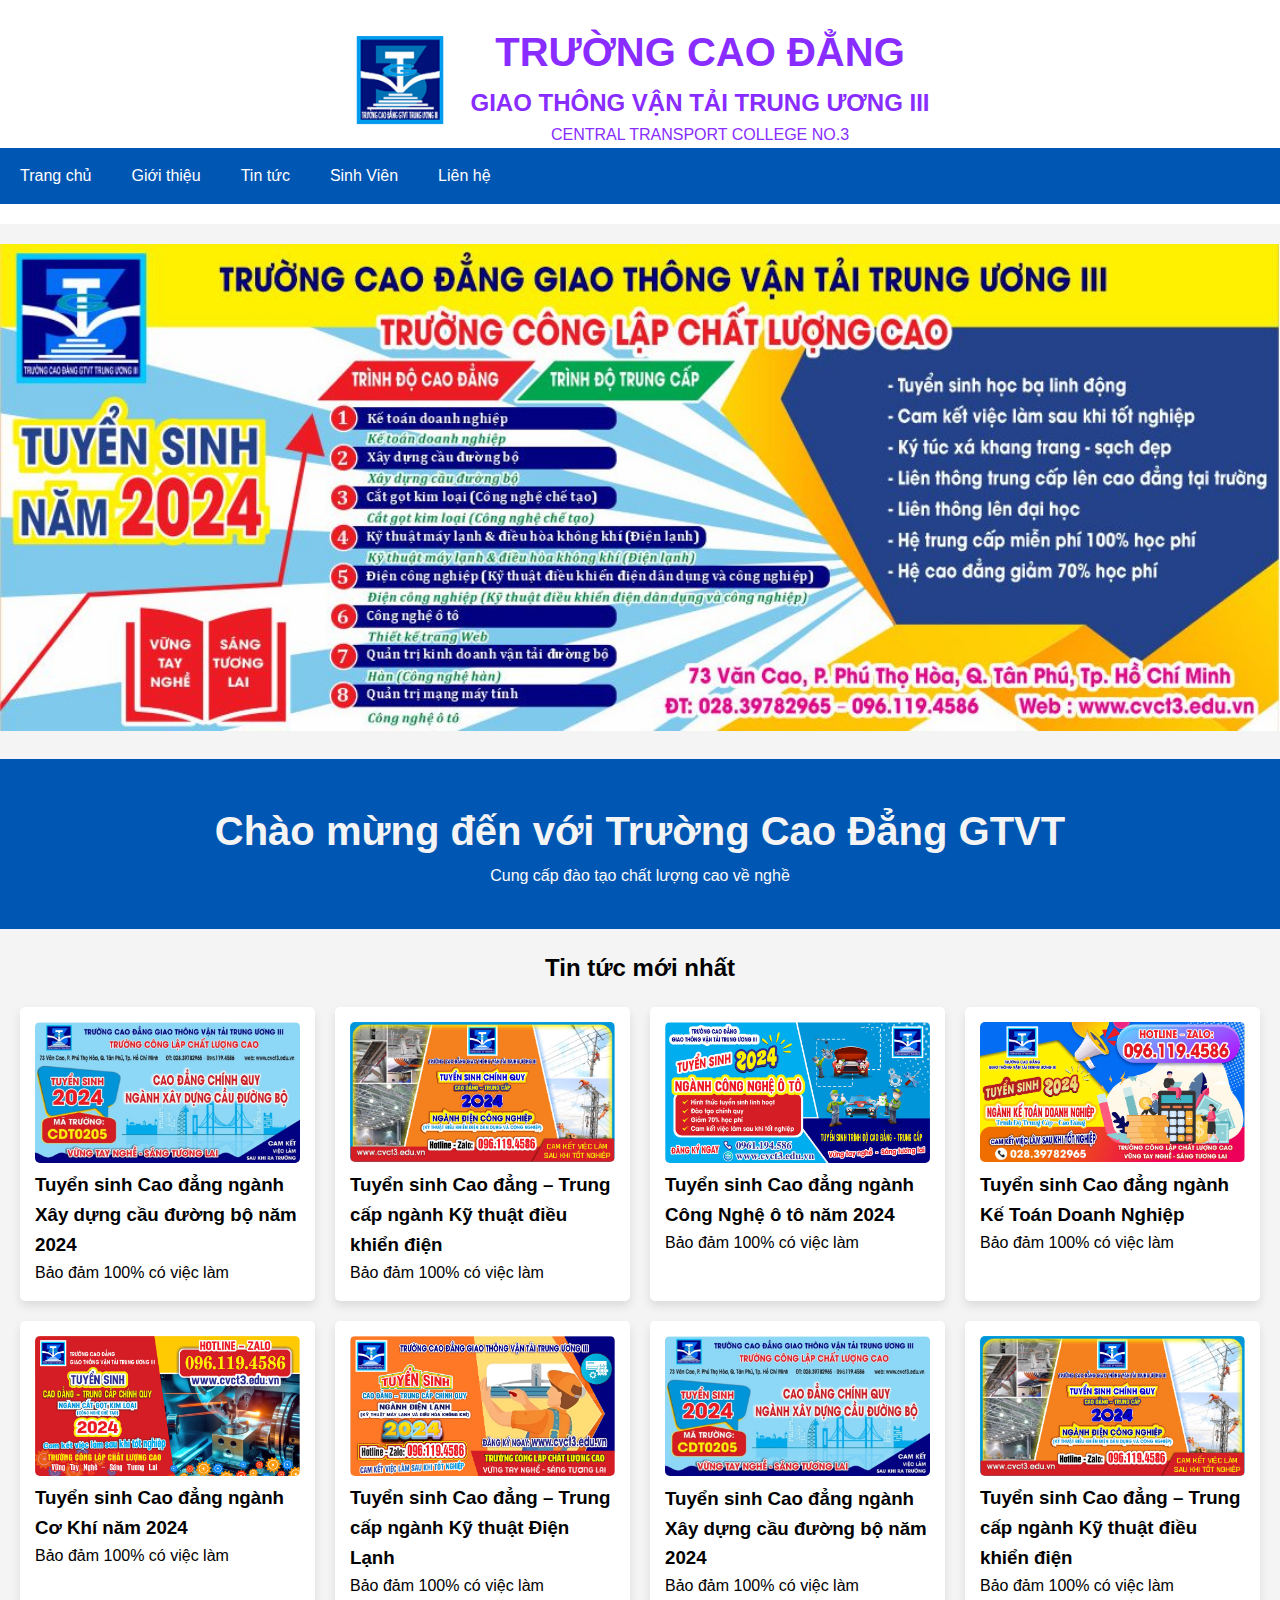
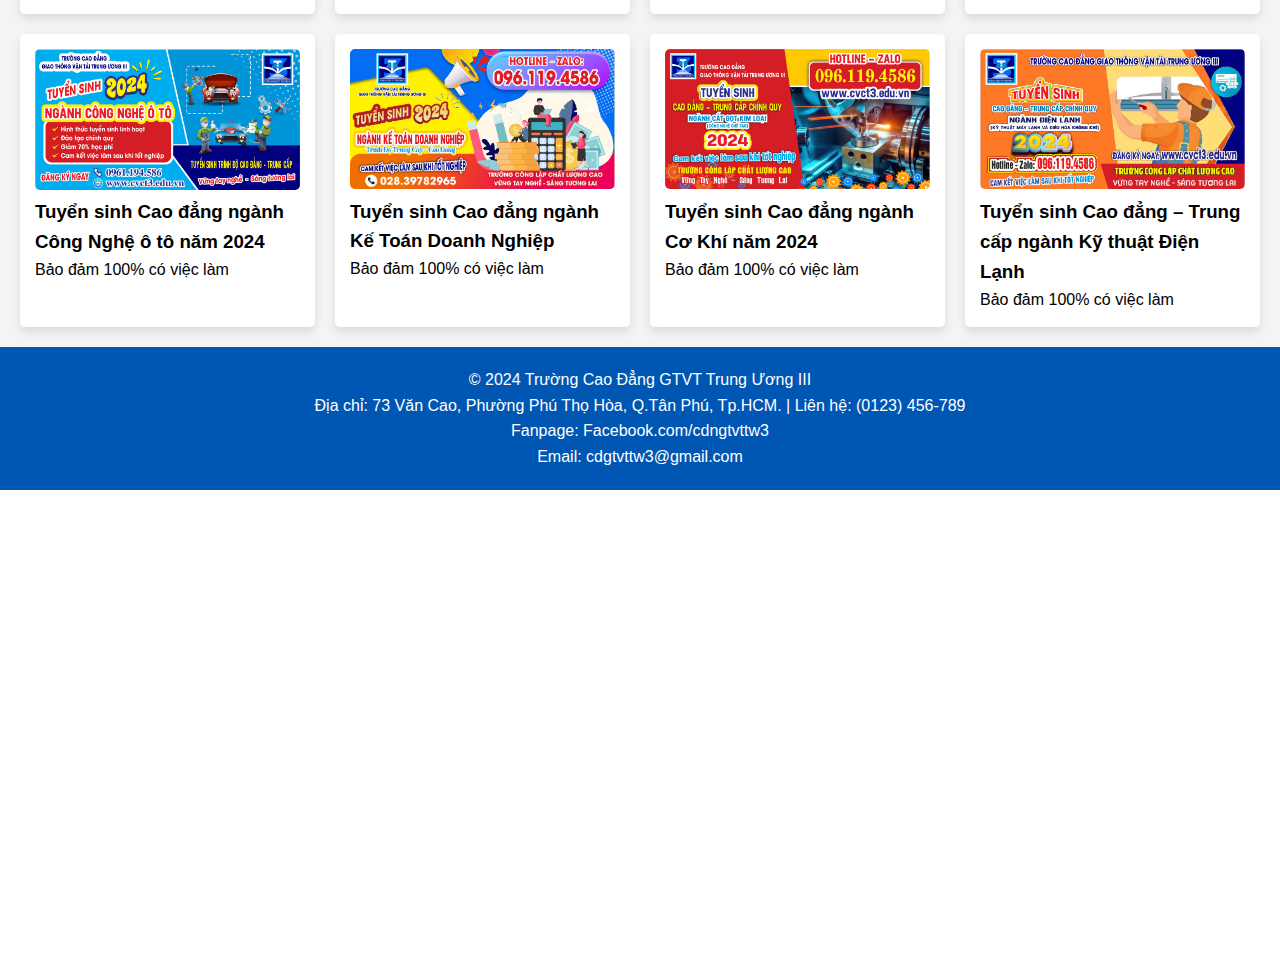
<file: index.html>
<!DOCTYPE html>
<html lang="vi">

<head>
    <meta charset="UTF-8">
    <meta name="viewport" content="width=device-width, initial-scale=1.0">
    <title>Trường Cao Đẳng GTVT</title>
    <link rel="stylesheet" href="ASM.css">
</head>

<body>
    <header>
        <div class="header-container">
            <div class="logo">
                <img src="logo-cvct3.png" alt="Trường Cao Đẳng Giao Thông Vận Tải Trung Ương III">
            </div>
            <div class="header-text">
                <h1>TRƯỜNG CAO ĐẲNG</h1>
                <h2>GIAO THÔNG VẬN TẢI TRUNG ƯƠNG III</h2>
                <p>CENTRAL TRANSPORT COLLEGE NO.3</p>
            </div>
        </div>

        <nav>
            <ul>
                <li><a href="ASM.html">Trang chủ</a></li>
                <li class="dropdown">
                    <a href="#" class="dropbtn">Giới thiệu</a>
                    <div class="dropdown-content">
                        <a href="gioithieu.html">Tổng quan</a>
                        <a href="organization.html">Hệ thống Tổ chức</a>
                        <a href="goals.html">Mục tiêu và Nhiệm vụ</a>
                        <a href="mission.html">Sứ mệnh và Tầm nhìn</a>
                        <a href="logo.html">Logo nhận diện</a>
                        <a href="video.html">Video giới thiệu</a>
                        <a href="contact.html">Liên hệ</a>
                    </div>
                </li>
                <li class="dropdown">
                    <a href="#" class="dropbtn">Tin tức</a>
                    <div class="dropdown-content">
                        <a href="thongtin.html">Tin nội bộ</a>
                        <a href="events.html">Sự kiện</a>
                        <a href="announcements.html">Thông báo</a>
                    </div>
                </li>
                <li class="dropdown">
                    <a href="#" class="dropbtn"> Sinh Viên </a>
                    <div class="dropdown-content">
                        <a href="tuyensinh.html"> Thông tin tuyển sinh 2025 </a>
                        <a href="vocational.html"> Chương trình học </a>
                        <a href="link_programs.html"> Cao đẳng </a>
                        <a href="link_programs.html"> Cao đẳng nghề </a>
                        <a href="link_programs.html"> Trung cấp </a>
                    </div>
                </li>
                <li class="dropdown">
                    <a href="#" class="dropbtn">Liên hệ</a>
                    <div class="dropdown-content">
                        <a href="lienhe.html">Thông tin liên hệ</a>
                        <a href="request.html">Gửi yêu cầu</a>
                    </div>
                </li>
            </ul>
        </nav>
    </header>

    <main>
        <!-- Banner Section -->
        <section class="slider">
            <div class="slides">
                <div class="slide">
                    <label for="slide1"></label>
                    <img src="banner-TS-CD-TC-1260.480-1129x430.jpg" alt="Banner 1">
                </div>
                <div class="slide">
                    <label for="slide2"></label>
                    <img src="Ky-hop-hop-tac-DH-GTVT-3-1180x449.jpg" alt="Banner 2">
                </div>
                <div class="slide">
                    <label for="slide3"></label>
                    <img src="Banner-xettuyen-online-2023-1180x449.jpg" alt="Banner 3">
                </div>
            </div>
        </section>

        <section class="hero">
            <h1>Chào mừng đến với Trường Cao Đẳng GTVT</h1>
            <p>Cung cấp đào tạo chất lượng cao về nghề</p>
        </section>

        <section class="news">
            <h2>Tin tức mới nhất</h2>
            <div class="news-grid">
                <article>
                    <img src="3.-banner-nganh-xay-dung-1635.866.jpg" alt="Tin tức 1">
                    <h3>Tuyển sinh Cao đẳng ngành Xây dựng cầu đường bộ năm 2024</h3>
                    <p>Bảo đảm 100% có việc làm</p>
                </article>
                <article>
                    <img src="8.-banner-dien-cong-nghiep.jpg" alt="Tin tức 2">
                    <h3>Tuyển sinh Cao đẳng – Trung cấp ngành Kỹ thuật điều khiển điện</h3>
                    <p>Bảo đảm 100% có việc làm</p>
                </article>
                <article>
                    <img src="4.-banner-cong-nghe-o-to-1635.866.jpg" alt="Tin tức 3">
                    <h3>Tuyển sinh Cao đẳng ngành Công Nghệ ô tô năm 2024</h3>
                    <p>Bảo đảm 100% có việc làm</p>
                </article>
                <article>
                    <img src="5.-banner-ke-toan-doanh-nghiep-1635.866.jpg" alt="Tin tức 4">
                    <h3>Tuyển sinh Cao đẳng ngành Kế Toán Doanh Nghiệp</h3>
                    <p>Bảo đảm 100% có việc làm</p>
                </article>
                <article>
                    <img src="6.-Banner-cat-got-kim-loai.jpg" alt="Tin tức 5">
                    <h3>Tuyển sinh Cao đẳng ngành Cơ Khí năm 2024</h3>
                    <p>Bảo đảm 100% có việc làm</p>
                </article>
                <article>
                    <img src="7.-banner-dien-lanh.jpg" alt="Tin tức 6">
                    <h3>Tuyển sinh Cao đẳng – Trung cấp ngành Kỹ thuật Điện Lạnh</h3>
                    <p>Bảo đảm 100% có việc làm</p>
                </article>
                <article>
                    <img src="3.-banner-nganh-xay-dung-1635.866.jpg" alt="Tin tức 1">
                    <h3>Tuyển sinh Cao đẳng ngành Xây dựng cầu đường bộ năm 2024</h3>
                    <p>Bảo đảm 100% có việc làm</p>
                </article>
                <article>
                    <img src="8.-banner-dien-cong-nghiep.jpg" alt="Tin tức 2">
                    <h3>Tuyển sinh Cao đẳng – Trung cấp ngành Kỹ thuật điều khiển điện</h3>
                    <p>Bảo đảm 100% có việc làm</p>
                </article>
                <article>
                    <img src="4.-banner-cong-nghe-o-to-1635.866.jpg" alt="Tin tức 3">
                    <h3>Tuyển sinh Cao đẳng ngành Công Nghệ ô tô năm 2024</h3>
                    <p>Bảo đảm 100% có việc làm</p>
                </article>
                <article>
                    <img src="5.-banner-ke-toan-doanh-nghiep-1635.866.jpg" alt="Tin tức 4">
                    <h3>Tuyển sinh Cao đẳng ngành Kế Toán Doanh Nghiệp</h3>
                    <p>Bảo đảm 100% có việc làm</p>
                </article>
                <article>
                    <img src="6.-Banner-cat-got-kim-loai.jpg" alt="Tin tức 5">
                    <h3>Tuyển sinh Cao đẳng ngành Cơ Khí năm 2024</h3>
                    <p>Bảo đảm 100% có việc làm</p>
                </article>
                <article>
                    <img src="7.-banner-dien-lanh.jpg" alt="Tin tức 6">
                    <h3>Tuyển sinh Cao đẳng – Trung cấp ngành Kỹ thuật Điện Lạnh</h3>
                    <p>Bảo đảm 100% có việc làm</p>
                </article>
            </div>
        </section>
    </main>

    <footer>
        <div class="container">
            <p>&copy; 2024 Trường Cao Đẳng GTVT Trung Ương III</p>
            <p>Địa chỉ: 73 Văn Cao, Phường Phú Thọ Hòa, Q.Tân Phú, Tp.HCM. | Liên hệ: (0123) 456-789</p>
            <p>Fanpage: <a href="https://facebook.com/cdngtvttw3" target="_blank">Facebook.com/cdngtvttw3</a></p>
            <p>Email: <a href="mailto:cdgtvttw3@gmail.com">cdgtvttw3@gmail.com</a></p>
        </div>
    </footer>
    <!-- LOCATION -->
    <div class="location">
        <div class="location__map">
            <iframe
                src="https://www.google.com/maps/embed?pb=!1m18!1m12!1m3!1d3919.320808818874!2d106.61919807583837!3d10.786722859002078!2m3!1f0!2f0!3f0!3m2!1i1024!2i768!4f13.1!3m3!1m2!1s0x31752c045ff743d7%3A0xc991964d1a406ca5!2zVHLGsOG7nW5nIENhbyDEkeG6s25nIEdUVlQgVHJ1bmcgxrDGoW5nIElJSQ!5e0!3m2!1svi!2s!4v1727321353229!5m2!1svi!2s"
                width="600" height="450" style="border:0;" allowfullscreen="" loading="lazy"
                referrerpolicy="no-referrer-when-downgrade"></iframe>
        </div>
    </div>
</body>

</html>
</file>
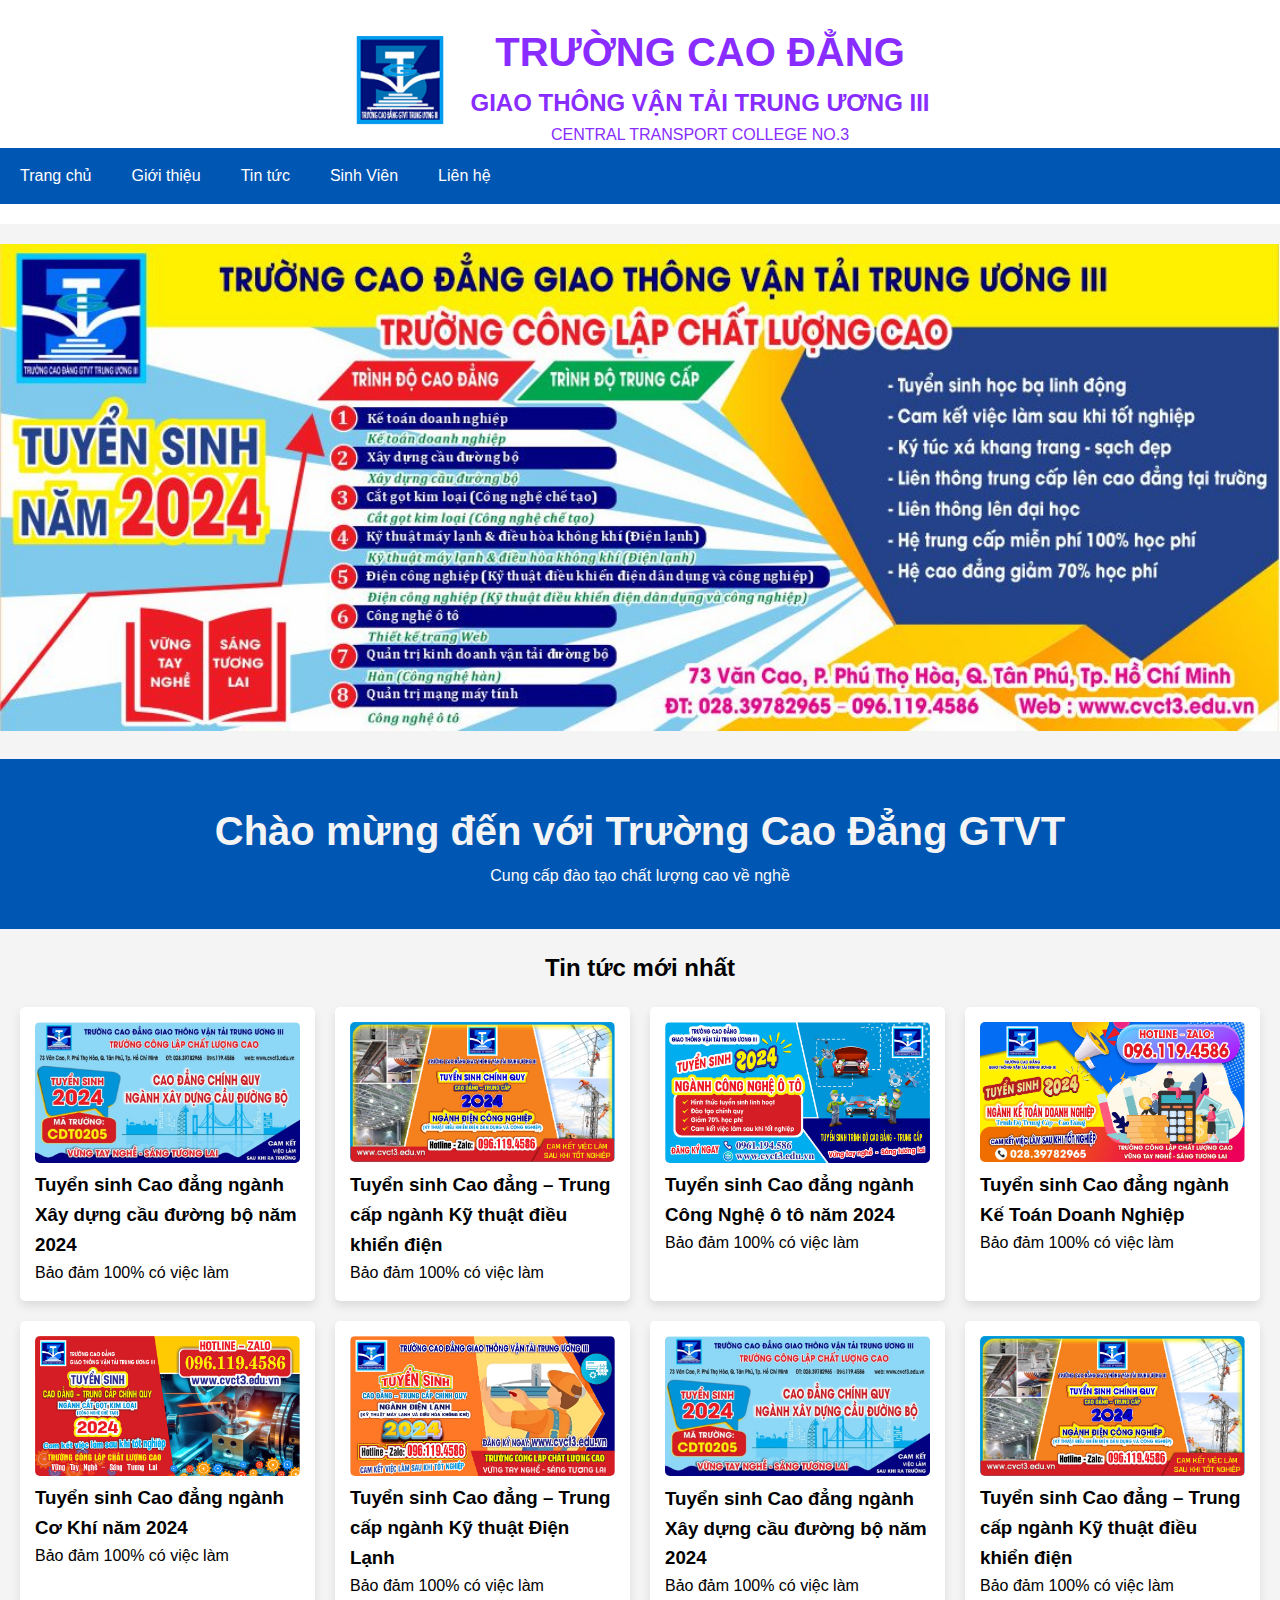
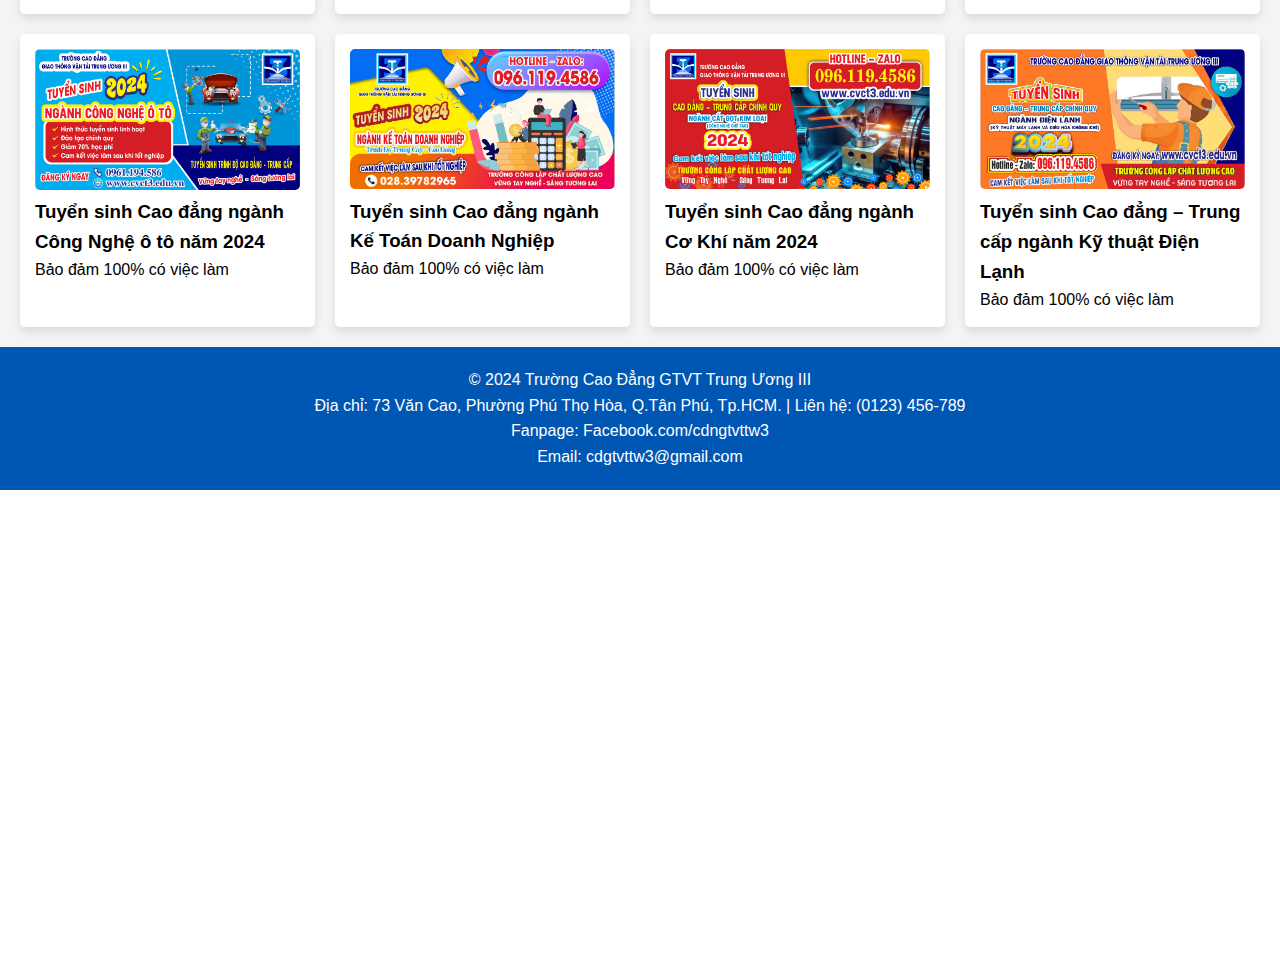
<file: ASM.html>
<!DOCTYPE html>
<html lang="vi">

<head>
    <meta charset="UTF-8">
    <meta name="viewport" content="width=device-width, initial-scale=1.0">
    <title>Trường Cao Đẳng GTVT</title>
    <link rel="stylesheet" href="ASM.css">
</head>

<body>
    <header>
        <div class="header-container">
            <div class="logo">
                <img src="logo-cvct3.png" alt="Trường Cao Đẳng Giao Thông Vận Tải Trung Ương III">
            </div>
            <div class="header-text">
                <h1>TRƯỜNG CAO ĐẲNG</h1>
                <h2>GIAO THÔNG VẬN TẢI TRUNG ƯƠNG III</h2>
                <p>CENTRAL TRANSPORT COLLEGE NO.3</p>
            </div>
        </div>

        <nav>
            <ul>
                <li><a href="ASM.html">Trang chủ</a></li>
                <li class="dropdown">
                    <a href="#" class="dropbtn">Giới thiệu</a>
                    <div class="dropdown-content">
                        <a href="gioithieu.html">Tổng quan</a>
                        <a href="organization.html">Hệ thống Tổ chức</a>
                        <a href="goals.html">Mục tiêu và Nhiệm vụ</a>
                        <a href="mission.html">Sứ mệnh và Tầm nhìn</a>
                        <a href="logo.html">Logo nhận diện</a>
                        <a href="video.html">Video giới thiệu</a>
                        <a href="contact.html">Liên hệ</a>
                    </div>
                </li>
                <li class="dropdown">
                    <a href="#" class="dropbtn">Tin tức</a>
                    <div class="dropdown-content">
                        <a href="thongtin.html">Tin nội bộ</a>
                        <a href="events.html">Sự kiện</a>
                        <a href="announcements.html">Thông báo</a>
                    </div>
                </li>
                <li class="dropdown">
                    <a href="#" class="dropbtn"> Sinh Viên </a>
                    <div class="dropdown-content">
                        <a href="tuyensinh.html"> Thông tin tuyển sinh 2025 </a>
                        <a href="vocational.html"> Chương trình học </a>
                        <a href="link_programs.html"> Cao đẳng </a>
                        <a href="link_programs.html"> Cao đẳng nghề </a>
                        <a href="link_programs.html"> Trung cấp </a>
                    </div>
                </li>
                <li class="dropdown">
                    <a href="#" class="dropbtn">Liên hệ</a>
                    <div class="dropdown-content">
                        <a href="lienhe.html">Thông tin liên hệ</a>
                        <a href="request.html">Gửi yêu cầu</a>
                    </div>
                </li>
            </ul>
        </nav>
    </header>

    <main>
        <!-- Banner Section -->
        <section class="slider">
            <div class="slides">
                <div class="slide">
                    <label for="slide1"></label>
                    <img src="banner-TS-CD-TC-1260.480-1129x430.jpg" alt="Banner 1">
                </div>
                <div class="slide">
                    <label for="slide2"></label>
                    <img src="Ky-hop-hop-tac-DH-GTVT-3-1180x449.jpg" alt="Banner 2">
                </div>
                <div class="slide">
                    <label for="slide3"></label>
                    <img src="Banner-xettuyen-online-2023-1180x449.jpg" alt="Banner 3">
                </div>
            </div>
        </section>

        <section class="hero">
            <h1>Chào mừng đến với Trường Cao Đẳng GTVT</h1>
            <p>Cung cấp đào tạo chất lượng cao về nghề</p>
        </section>

        <section class="news">
            <h2>Tin tức mới nhất</h2>
            <div class="news-grid">
                <article>
                    <img src="3.-banner-nganh-xay-dung-1635.866.jpg" alt="Tin tức 1">
                    <h3>Tuyển sinh Cao đẳng ngành Xây dựng cầu đường bộ năm 2024</h3>
                    <p>Bảo đảm 100% có việc làm</p>
                </article>
                <article>
                    <img src="8.-banner-dien-cong-nghiep.jpg" alt="Tin tức 2">
                    <h3>Tuyển sinh Cao đẳng – Trung cấp ngành Kỹ thuật điều khiển điện</h3>
                    <p>Bảo đảm 100% có việc làm</p>
                </article>
                <article>
                    <img src="4.-banner-cong-nghe-o-to-1635.866.jpg" alt="Tin tức 3">
                    <h3>Tuyển sinh Cao đẳng ngành Công Nghệ ô tô năm 2024</h3>
                    <p>Bảo đảm 100% có việc làm</p>
                </article>
                <article>
                    <img src="5.-banner-ke-toan-doanh-nghiep-1635.866.jpg" alt="Tin tức 4">
                    <h3>Tuyển sinh Cao đẳng ngành Kế Toán Doanh Nghiệp</h3>
                    <p>Bảo đảm 100% có việc làm</p>
                </article>
                <article>
                    <img src="6.-Banner-cat-got-kim-loai.jpg" alt="Tin tức 5">
                    <h3>Tuyển sinh Cao đẳng ngành Cơ Khí năm 2024</h3>
                    <p>Bảo đảm 100% có việc làm</p>
                </article>
                <article>
                    <img src="7.-banner-dien-lanh.jpg" alt="Tin tức 6">
                    <h3>Tuyển sinh Cao đẳng – Trung cấp ngành Kỹ thuật Điện Lạnh</h3>
                    <p>Bảo đảm 100% có việc làm</p>
                </article>
                <article>
                    <img src="3.-banner-nganh-xay-dung-1635.866.jpg" alt="Tin tức 1">
                    <h3>Tuyển sinh Cao đẳng ngành Xây dựng cầu đường bộ năm 2024</h3>
                    <p>Bảo đảm 100% có việc làm</p>
                </article>
                <article>
                    <img src="8.-banner-dien-cong-nghiep.jpg" alt="Tin tức 2">
                    <h3>Tuyển sinh Cao đẳng – Trung cấp ngành Kỹ thuật điều khiển điện</h3>
                    <p>Bảo đảm 100% có việc làm</p>
                </article>
                <article>
                    <img src="4.-banner-cong-nghe-o-to-1635.866.jpg" alt="Tin tức 3">
                    <h3>Tuyển sinh Cao đẳng ngành Công Nghệ ô tô năm 2024</h3>
                    <p>Bảo đảm 100% có việc làm</p>
                </article>
                <article>
                    <img src="5.-banner-ke-toan-doanh-nghiep-1635.866.jpg" alt="Tin tức 4">
                    <h3>Tuyển sinh Cao đẳng ngành Kế Toán Doanh Nghiệp</h3>
                    <p>Bảo đảm 100% có việc làm</p>
                </article>
                <article>
                    <img src="6.-Banner-cat-got-kim-loai.jpg" alt="Tin tức 5">
                    <h3>Tuyển sinh Cao đẳng ngành Cơ Khí năm 2024</h3>
                    <p>Bảo đảm 100% có việc làm</p>
                </article>
                <article>
                    <img src="7.-banner-dien-lanh.jpg" alt="Tin tức 6">
                    <h3>Tuyển sinh Cao đẳng – Trung cấp ngành Kỹ thuật Điện Lạnh</h3>
                    <p>Bảo đảm 100% có việc làm</p>
                </article>
            </div>
        </section>
    </main>

    <footer>
        <div class="container">
            <p>&copy; 2024 Trường Cao Đẳng GTVT Trung Ương III</p>
            <p>Địa chỉ: 73 Văn Cao, Phường Phú Thọ Hòa, Q.Tân Phú, Tp.HCM. | Liên hệ: (0123) 456-789</p>
            <p>Fanpage: <a href="https://facebook.com/cdngtvttw3" target="_blank">Facebook.com/cdngtvttw3</a></p>
            <p>Email: <a href="mailto:cdgtvttw3@gmail.com">cdgtvttw3@gmail.com</a></p>
        </div>
    </footer>
    <!-- LOCATION -->
    <div class="location">
        <div class="location__map">
            <iframe
                src="https://www.google.com/maps/embed?pb=!1m18!1m12!1m3!1d3919.320808818874!2d106.61919807583837!3d10.786722859002078!2m3!1f0!2f0!3f0!3m2!1i1024!2i768!4f13.1!3m3!1m2!1s0x31752c045ff743d7%3A0xc991964d1a406ca5!2zVHLGsOG7nW5nIENhbyDEkeG6s25nIEdUVlQgVHJ1bmcgxrDGoW5nIElJSQ!5e0!3m2!1svi!2s!4v1727321353229!5m2!1svi!2s"
                width="600" height="450" style="border:0;" allowfullscreen="" loading="lazy"
                referrerpolicy="no-referrer-when-downgrade"></iframe>
        </div>
    </div>
</body>

</html>
</file>
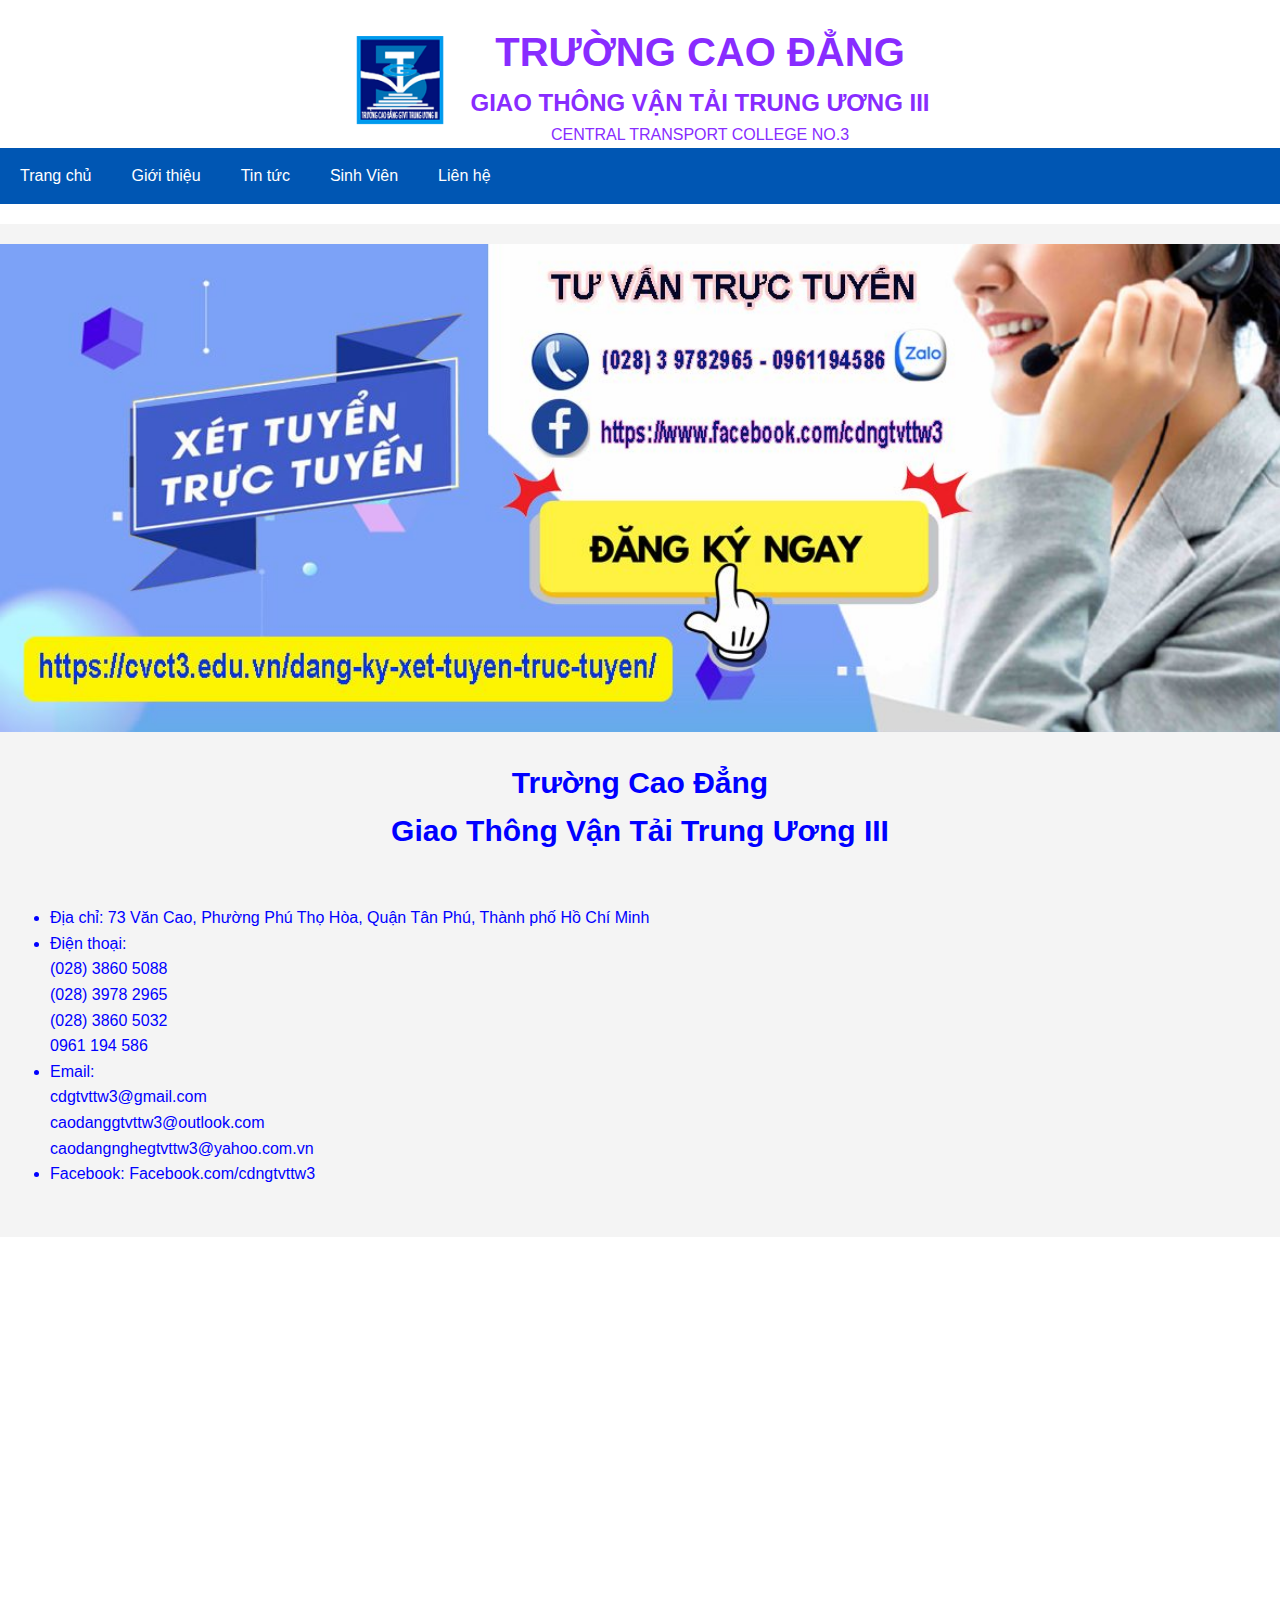
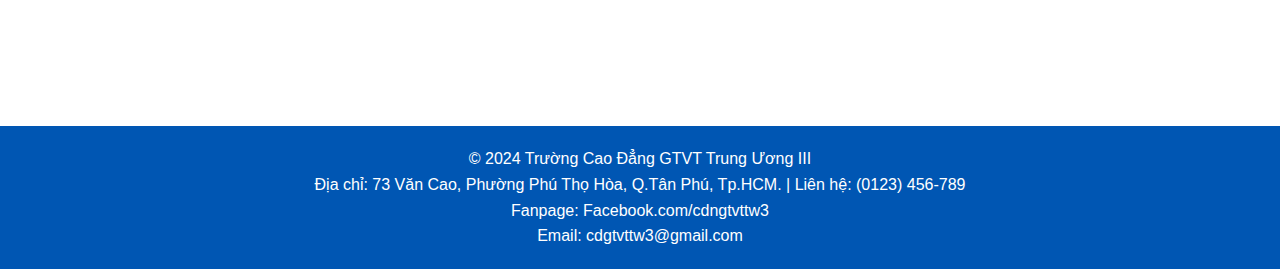
<file: lienhe.html>
<!DOCTYPE html>
<html lang="vi">

<head>
    <meta charset="UTF-8">
    <meta name="viewport" content="width=device-width, initial-scale=1.0">
    <title>Trường Cao Đẳng GTVT</title>
    <link rel="stylesheet" href="ASM.css">
    <style>
        .h1 {
            text-align: center;
            color: blue;
            font-size: 30px;
        }

        .ul {
            color: blue;
            padding: 50px;
        }
    </style>
</head>

<body>
    <header>
        <div class="header-container">
            <div class="logo">
                <img src="logo-cvct3.png" alt="Trường Cao Đẳng Giao Thông Vận Tải Trung Ương III">
            </div>
            <div class="header-text">
                <h1>TRƯỜNG CAO ĐẲNG</h1>
                <h2>GIAO THÔNG VẬN TẢI TRUNG ƯƠNG III</h2>
                <p>CENTRAL TRANSPORT COLLEGE NO.3</p>
            </div>
        </div>

        <nav>
            <ul>
                <li><a href="ASM.html">Trang chủ</a></li>
                <li class="dropdown">
                    <a href="#" class="dropbtn">Giới thiệu</a>
                    <div class="dropdown-content">
                        <a href="gioithieu.html">Tổng quan</a>
                        <a href="organization.html">Hệ thống Tổ chức</a>
                        <a href="goals.html">Mục tiêu và Nhiệm vụ</a>
                        <a href="mission.html">Sứ mệnh và Tầm nhìn</a>
                        <a href="logo.html">Logo nhận diện</a>
                        <a href="video.html">Video giới thiệu</a>
                        <a href="contact.html">Liên hệ</a>
                    </div>
                </li>
                <li class="dropdown">
                    <a href="#" class="dropbtn">Tin tức</a>
                    <div class="dropdown-content">
                        <a href="thongtin.html">Tin nội bộ</a>
                        <a href="events.html">Sự kiện</a>
                        <a href="announcements.html">Thông báo</a>
                    </div>
                </li>
                <li class="dropdown">
                    <a href="#" class="dropbtn"> Sinh Viên </a>
                    <div class="dropdown-content">
                        <a href="tuyensinh.html"> Thông tin tuyển sinh 2025 </a>
                        <a href="vocational.html"> Chương trình học </a>
                        <a href="link_programs.html"> Cao đẳng </a>
                        <a href="link_programs.html"> Cao đẳng nghề </a>
                        <a href="link_programs.html"> Trung cấp </a>
                    </div>
                </li>
                <li class="dropdown">
                    <a href="#" class="dropbtn">Liên hệ</a>
                    <div class="dropdown-content">
                        <a href="lienhe.html">Thông tin liên hệ</a>
                        <a href="request.html">Gửi yêu cầu</a>
                    </div>
                </li>
            </ul>
        </nav>
    </header>

    <main>
        <!-- Banner Section -->
        <section class="slider">
            <div class="slides">
                <div class="slide">
                    <label for="slide3"></label>
                    <img src="Banner-xettuyen-online-2023-1180x449.jpg" alt="Banner 3">
                </div>
            </div>
        </section>
        <section>
            <h1 class="h1">
                Trường Cao Đẳng <br>
                Giao Thông Vận Tải Trung Ương III
            </h1>
        </section>
        <section class="ul">
            <ul>
                <li>
                    Địa chỉ:
                    73 Văn Cao, Phường Phú Thọ Hòa, Quận Tân Phú, Thành phố Hồ Chí Minh
                </li>
                <li>
                    Điện thoại: <br>
                    (028) 3860 5088 <br>
                    (028) 3978 2965 <br>
                    (028) 3860 5032 <br>
                    0961 194 586 <br>
                </li>
                <li>
                    Email: <br>
                    cdgtvttw3@gmail.com <br>
                    caodanggtvttw3@outlook.com <br>
                    caodangnghegtvttw3@yahoo.com.vn <br>
                </li>
                <li>
                    Facebook: Facebook.com/cdngtvttw3
                </li>
            </ul>
        </section>
        <div class="location">
            <div class="location__map">
                <iframe
                    src="https://www.google.com/maps/embed?pb=!1m18!1m12!1m3!1d3919.320808818874!2d106.61919807583837!3d10.786722859002078!2m3!1f0!2f0!3f0!3m2!1i1024!2i768!4f13.1!3m3!1m2!1s0x31752c045ff743d7%3A0xc991964d1a406ca5!2zVHLGsOG7nW5nIENhbyDEkeG6s25nIEdUVlQgVHJ1bmcgxrDGoW5nIElJSQ!5e0!3m2!1svi!2s!4v1727321353229!5m2!1svi!2s"
                    width="600" height="450" style="border:0;" allowfullscreen="" loading="lazy"
                    referrerpolicy="no-referrer-when-downgrade"></iframe>
            </div>
        </div>
        <footer>
            <div class="container">
                <p>&copy; 2024 Trường Cao Đẳng GTVT Trung Ương III</p>
                <p>Địa chỉ: 73 Văn Cao, Phường Phú Thọ Hòa, Q.Tân Phú, Tp.HCM. | Liên hệ: (0123) 456-789</p>
                <p>Fanpage: <a href="https://facebook.com/cdngtvttw3" target="_blank">Facebook.com/cdngtvttw3</a></p>
                <p>Email: <a href="mailto:cdgtvttw3@gmail.com">cdgtvttw3@gmail.com</a></p>
            </div>
        </footer>
    </main>
</body>

</html>
</file>
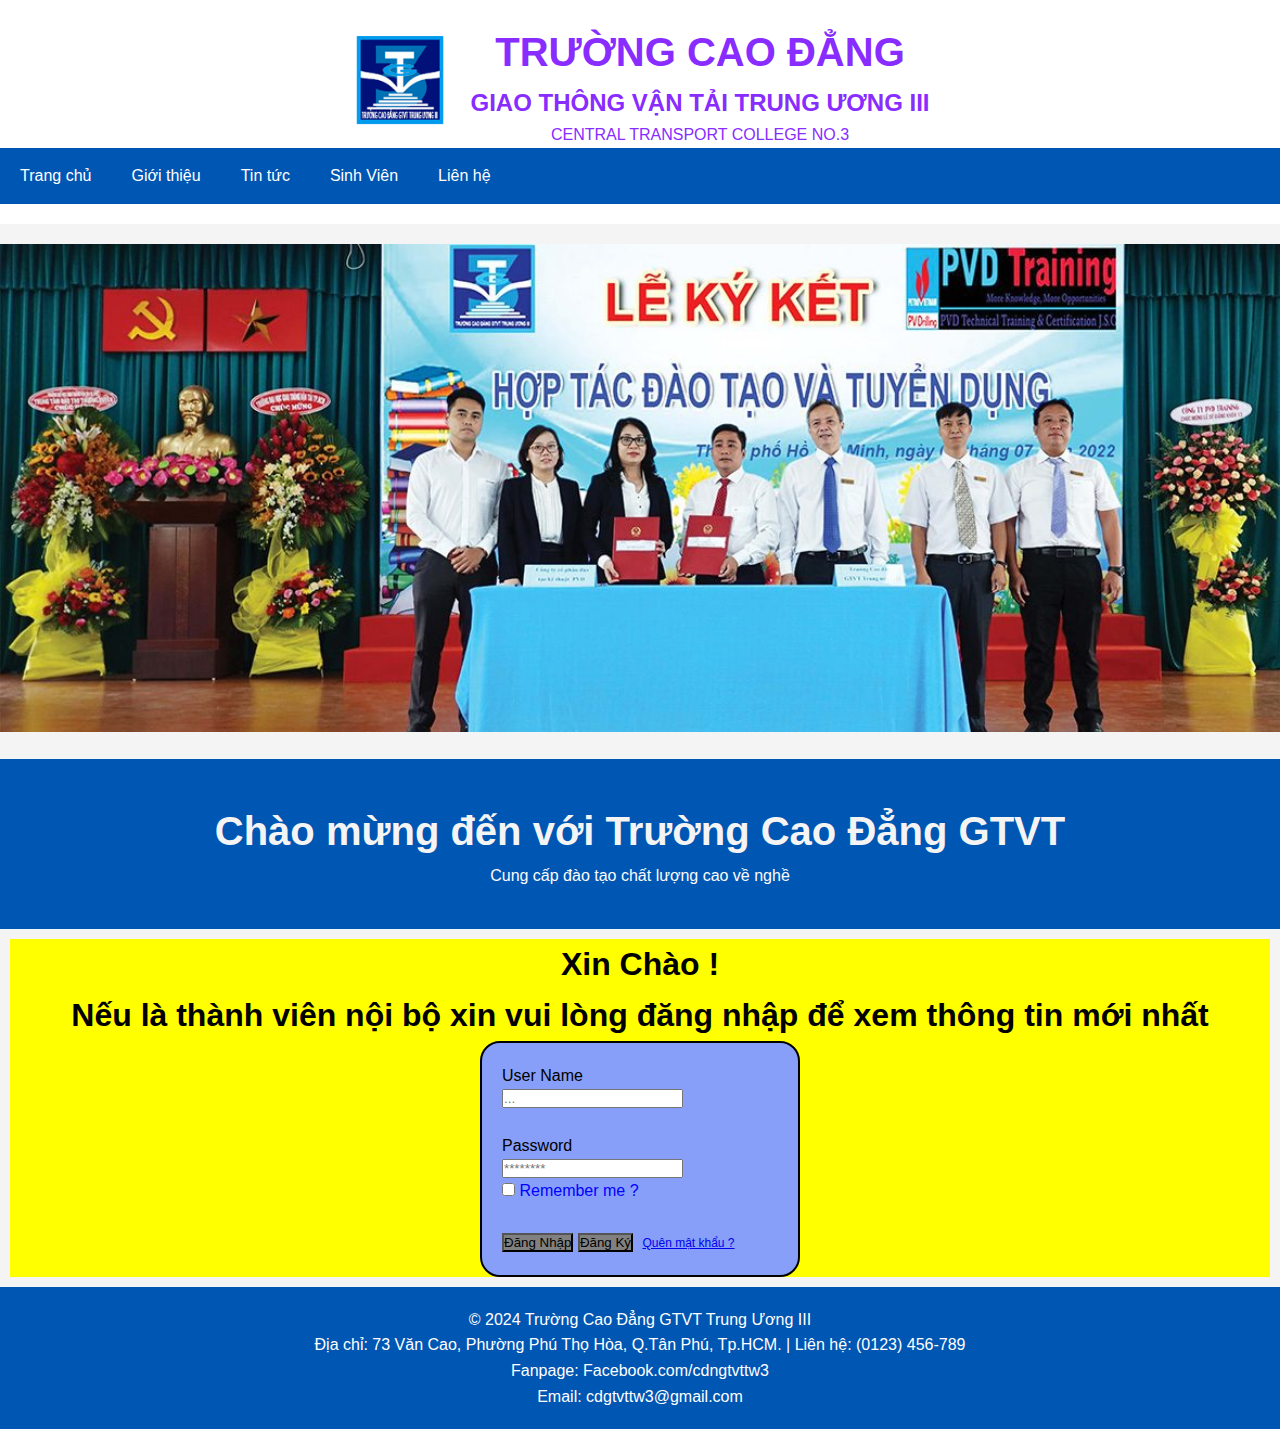
<file: thongtin.html>
<!DOCTYPE html>
<html lang="vi">

<head>
    <meta charset="UTF-8">
    <meta name="viewport" content="width=device-width, initial-scale=1.0">
    <title>Trường Cao Đẳng GTVT</title>
    <link rel="stylesheet" href="ASM.css">
    <style>
        #login{
            margin: 10px;
            background-color: yellow;
        }
        #login h1{
            text-align: center;
        }
        #user {
            display: block;
        }

        #pass {
            display: block;
        }

        .form-gr {
            background-color: rgb(135, 159, 248);
            border: 2px solid;
            padding: 20px;
            margin: 0 auto;
            border-radius: 20px;
            width: 20em;
        }

        .btn {
            background-color: gray;
        }

        .rem {
            color: blue;
        }

        div>a {
            font-size: 12px;
            padding: 5px;
        }
    </style>
</head>

<body>
    <header>
        <div class="header-container">
            <div class="logo">
                <img src="logo-cvct3.png" alt="Trường Cao Đẳng Giao Thông Vận Tải Trung Ương III">
            </div>
            <div class="header-text">
                <h1>TRƯỜNG CAO ĐẲNG</h1>
                <h2>GIAO THÔNG VẬN TẢI TRUNG ƯƠNG III</h2>
                <p>CENTRAL TRANSPORT COLLEGE NO.3</p>
            </div>
        </div>

        <nav>
            <ul>
                <li><a href="ASM.html">Trang chủ</a></li>
                <li class="dropdown">
                    <a href="#" class="dropbtn">Giới thiệu</a>
                    <div class="dropdown-content">
                        <a href="gioithieu.html">Tổng quan</a>
                        <a href="organization.html">Hệ thống Tổ chức</a>
                        <a href="goals.html">Mục tiêu và Nhiệm vụ</a>
                        <a href="mission.html">Sứ mệnh và Tầm nhìn</a>
                        <a href="logo.html">Logo nhận diện</a>
                        <a href="video.html">Video giới thiệu</a>
                        <a href="contact.html">Liên hệ</a>
                    </div>
                </li>
                <li class="dropdown">
                    <a href="#" class="dropbtn">Tin tức</a>
                    <div class="dropdown-content">
                        <a href="thongtin.html">Tin nội bộ</a>
                        <a href="events.html">Sự kiện</a>
                        <a href="announcements.html">Thông báo</a>
                    </div>
                </li>
                <li class="dropdown">
                    <a href="#" class="dropbtn"> Sinh Viên </a>
                    <div class="dropdown-content">
                        <a href="tuyensinh.html"> Thông tin tuyển sinh 2025 </a>
                        <a href="vocational.html"> Chương trình học </a>
                        <a href="link_programs.html"> Cao đẳng </a>
                        <a href="link_programs.html"> Cao đẳng nghề </a>
                        <a href="link_programs.html"> Trung cấp </a>
                    </div>
                </li>
                <li class="dropdown">
                    <a href="#" class="dropbtn">Liên hệ</a>
                    <div class="dropdown-content">
                        <a href="lienhe.html">Thông tin liên hệ</a>
                        <a href="request.html">Gửi yêu cầu</a>
                    </div>
                </li>
            </ul>
        </nav>
    </header>

    <main>
        <!-- Banner Section -->
        <section class="slider">
            <div class="slides">
                <div class="slide">
                    <label for="slide2"></label>
                    <img src="Ky-hop-hop-tac-DH-GTVT-3-1180x449.jpg" alt="Banner 2">
                </div>
            </div>
        </section>

        <section class="hero">
            <h1>Chào mừng đến với Trường Cao Đẳng GTVT</h1>
            <p>Cung cấp đào tạo chất lượng cao về nghề</p>
        </section>
        <div id="login">
            <section>
                <h1>
                    Xin Chào ! <br>
                    Nếu là thành viên nội bộ xin vui lòng đăng nhập để xem thông tin mới nhất
                </h1>
            </section>
            <section>
                <form action="">
                    <div class="form-gr">
                        <label for="username"> User Name </label>
                        <input id="user" type="text" placeholder="...">
                        <br>
                        <label for="pass"> Password </label>
                        <input id="pass" type="password" placeholder="********">
                        <input id="ckb" type="checkbox">
                        <label class="rem" for="remember"> Remember me ?</label>
                        <br>
                        <br>
                        <input class="btn" type="button" value="Đăng Nhập">
                        <input class="btn" type="button" value="Đăng Ký">
                        <a href="#"> Quên mật khẩu ? </a>
                    </div>
                </form>
            </section>
        </div>
        <footer>
            <div class="container">
                <p>&copy; 2024 Trường Cao Đẳng GTVT Trung Ương III</p>
                <p>Địa chỉ: 73 Văn Cao, Phường Phú Thọ Hòa, Q.Tân Phú, Tp.HCM. | Liên hệ: (0123) 456-789</p>
                <p>Fanpage: <a href="https://facebook.com/cdngtvttw3" target="_blank">Facebook.com/cdngtvttw3</a></p>
                <p>Email: <a href="mailto:cdgtvttw3@gmail.com">cdgtvttw3@gmail.com</a></p>
            </div>
        </footer>
    </main>
</body>

</html>
</file>
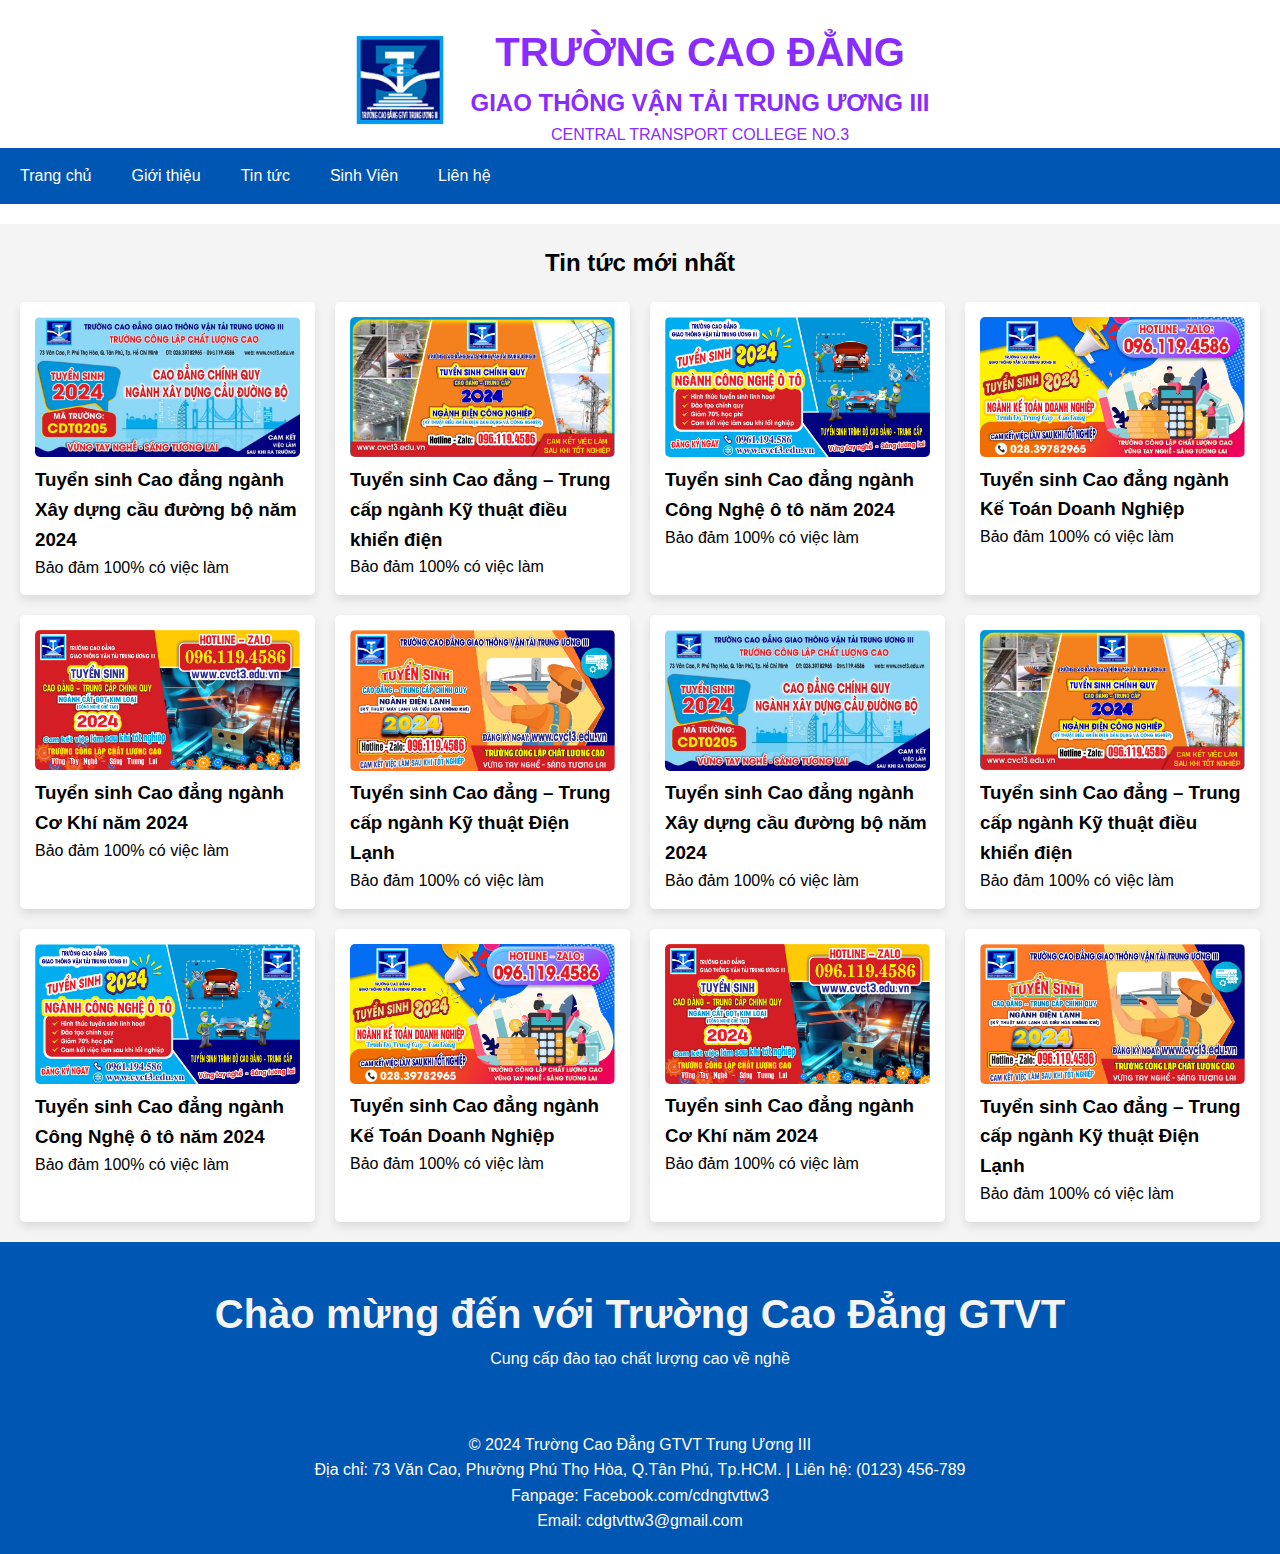
<file: tuyensinh.html>
<!DOCTYPE html>
<html lang="vi">

<head>
    <meta charset="UTF-8">
    <meta name="viewport" content="width=device-width, initial-scale=1.0">
    <title>Trường Cao Đẳng GTVT</title>
    <link rel="stylesheet" href="ASM.css">
</head>

<body>
    <header>
        <div class="header-container">
            <div class="logo">
                <img src="logo-cvct3.png" alt="Trường Cao Đẳng Giao Thông Vận Tải Trung Ương III">
            </div>
            <div class="header-text">
                <h1>TRƯỜNG CAO ĐẲNG</h1>
                <h2>GIAO THÔNG VẬN TẢI TRUNG ƯƠNG III</h2>
                <p>CENTRAL TRANSPORT COLLEGE NO.3</p>
            </div>
        </div>

        <nav>
            <ul>
                <li><a href="ASM.html">Trang chủ</a></li>
                <li class="dropdown">
                    <a href="#" class="dropbtn">Giới thiệu</a>
                    <div class="dropdown-content">
                        <a href="gioithieu.html">Tổng quan</a>
                        <a href="organization.html">Hệ thống Tổ chức</a>
                        <a href="goals.html">Mục tiêu và Nhiệm vụ</a>
                        <a href="mission.html">Sứ mệnh và Tầm nhìn</a>
                        <a href="logo.html">Logo nhận diện</a>
                        <a href="video.html">Video giới thiệu</a>
                        <a href="contact.html">Liên hệ</a>
                    </div>
                </li>
                <li class="dropdown">
                    <a href="#" class="dropbtn">Tin tức</a>
                    <div class="dropdown-content">
                        <a href="thongtin.html">Tin nội bộ</a>
                        <a href="events.html">Sự kiện</a>
                        <a href="announcements.html">Thông báo</a>
                    </div>
                </li>
                <li class="dropdown">
                    <a href="#" class="dropbtn"> Sinh Viên </a>
                    <div class="dropdown-content">
                        <a href="tuyensinh.html"> Thông tin tuyển sinh 2025 </a>
                        <a href="vocational.html"> Chương trình học </a>
                        <a href="link_programs.html"> Cao đẳng </a>
                        <a href="link_programs.html"> Cao đẳng nghề </a>
                        <a href="link_programs.html"> Trung cấp </a>
                    </div>
                </li>
                <li class="dropdown">
                    <a href="#" class="dropbtn">Liên hệ</a>
                    <div class="dropdown-content">
                        <a href="lienhe.html">Thông tin liên hệ</a>
                        <a href="request.html">Gửi yêu cầu</a>
                    </div>
                </li>
            </ul>
        </nav>
    </header>
    <main>

        <section class="news">
            <h2>Tin tức mới nhất</h2>
            <div class="news-grid">
                <article>
                    <img src="3.-banner-nganh-xay-dung-1635.866.jpg" alt="Tin tức 1">
                    <h3>Tuyển sinh Cao đẳng ngành Xây dựng cầu đường bộ năm 2024</h3>
                    <p>Bảo đảm 100% có việc làm</p>
                </article>
                <article>
                    <img src="8.-banner-dien-cong-nghiep.jpg" alt="Tin tức 2">
                    <h3>Tuyển sinh Cao đẳng – Trung cấp ngành Kỹ thuật điều khiển điện</h3>
                    <p>Bảo đảm 100% có việc làm</p>
                </article>
                <article>
                    <img src="4.-banner-cong-nghe-o-to-1635.866.jpg" alt="Tin tức 3">
                    <h3>Tuyển sinh Cao đẳng ngành Công Nghệ ô tô năm 2024</h3>
                    <p>Bảo đảm 100% có việc làm</p>
                </article>
                <article>
                    <img src="5.-banner-ke-toan-doanh-nghiep-1635.866.jpg" alt="Tin tức 4">
                    <h3>Tuyển sinh Cao đẳng ngành Kế Toán Doanh Nghiệp</h3>
                    <p>Bảo đảm 100% có việc làm</p>
                </article>
                <article>
                    <img src="6.-Banner-cat-got-kim-loai.jpg" alt="Tin tức 5">
                    <h3>Tuyển sinh Cao đẳng ngành Cơ Khí năm 2024</h3>
                    <p>Bảo đảm 100% có việc làm</p>
                </article>
                <article>
                    <img src="7.-banner-dien-lanh.jpg" alt="Tin tức 6">
                    <h3>Tuyển sinh Cao đẳng – Trung cấp ngành Kỹ thuật Điện Lạnh</h3>
                    <p>Bảo đảm 100% có việc làm</p>
                </article>
                <article>
                    <img src="3.-banner-nganh-xay-dung-1635.866.jpg" alt="Tin tức 1">
                    <h3>Tuyển sinh Cao đẳng ngành Xây dựng cầu đường bộ năm 2024</h3>
                    <p>Bảo đảm 100% có việc làm</p>
                </article>
                <article>
                    <img src="8.-banner-dien-cong-nghiep.jpg" alt="Tin tức 2">
                    <h3>Tuyển sinh Cao đẳng – Trung cấp ngành Kỹ thuật điều khiển điện</h3>
                    <p>Bảo đảm 100% có việc làm</p>
                </article>
                <article>
                    <img src="4.-banner-cong-nghe-o-to-1635.866.jpg" alt="Tin tức 3">
                    <h3>Tuyển sinh Cao đẳng ngành Công Nghệ ô tô năm 2024</h3>
                    <p>Bảo đảm 100% có việc làm</p>
                </article>
                <article>
                    <img src="5.-banner-ke-toan-doanh-nghiep-1635.866.jpg" alt="Tin tức 4">
                    <h3>Tuyển sinh Cao đẳng ngành Kế Toán Doanh Nghiệp</h3>
                    <p>Bảo đảm 100% có việc làm</p>
                </article>
                <article>
                    <img src="6.-Banner-cat-got-kim-loai.jpg" alt="Tin tức 5">
                    <h3>Tuyển sinh Cao đẳng ngành Cơ Khí năm 2024</h3>
                    <p>Bảo đảm 100% có việc làm</p>
                </article>
                <article>
                    <img src="7.-banner-dien-lanh.jpg" alt="Tin tức 6">
                    <h3>Tuyển sinh Cao đẳng – Trung cấp ngành Kỹ thuật Điện Lạnh</h3>
                    <p>Bảo đảm 100% có việc làm</p>
                </article>
            </div>
        </section>
    </main>
    <section class="hero">
        <h1>Chào mừng đến với Trường Cao Đẳng GTVT</h1>
        <p>Cung cấp đào tạo chất lượng cao về nghề</p>
    </section>
    <footer>
        <div class="container">
            <p>&copy; 2024 Trường Cao Đẳng GTVT Trung Ương III</p>
            <p>Địa chỉ: 73 Văn Cao, Phường Phú Thọ Hòa, Q.Tân Phú, Tp.HCM. | Liên hệ: (0123) 456-789</p>
            <p>Fanpage: <a href="https://facebook.com/cdngtvttw3" target="_blank">Facebook.com/cdngtvttw3</a></p>
            <p>Email: <a href="mailto:cdgtvttw3@gmail.com">cdgtvttw3@gmail.com</a></p>
        </div>
    </footer>
    <body>
<html>
</file>
<file: ASM.css>
/* Reset */
* {
    box-sizing: border-box;
    margin: 0;
    padding: 0;
}

/* Thân trang */
body {
    font-family: Arial, sans-serif;
    line-height: 1.6;
    background-color: #f4f4f4;
}

/* Header */
header {
    background: #ffffff;
    color: rgb(136, 44, 255);
    padding: 20px 0;
}

/* Logo và tiêu đề trong header */
.header-container {
    display: flex;
    align-items: center;
    justify-content: center;
}

.logo img {
    max-width: 100px;
}

.header-text {
    text-align: center;
    margin-left: 20px;
}

/* Kích thước tiêu đề */
header h1 {
    font-size: 2.5em;
}

header h2 {
    font-size: 1.5em;
}

/* Navigation */
nav {
    background: #0056b3;
}

nav ul {
    list-style: none;
    display: flex;
    justify-content: left;
}

nav ul li {
    position: relative;
}

/* Liên kết trong menu */
nav ul li a {
    color: white;
    padding: 15px 20px;
    display: block;
    text-decoration: none;
}

/* Hiệu ứng hover cho liên kết */
nav ul li a:hover {
    background: #0056b3;
}

/* Dropdown Menu */
.dropdown-content {
    display: none;
    position: absolute;
    background-color: #003d80;
    min-width: 200px;
    z-index: 1;
}

/* Hiện dropdown khi hover */
.dropdown:hover .dropdown-content {
    display: block;
}

/* Slider */
.slider {
    position: relative;
    max-width: 100%;
    margin: 20px auto;
}

.slides {
    display: flex;
    transition: transform 0.5s ease;
}

.slide {
    min-width: 100%;
    position: relative;
}

.slide img {
    width: 100%;
    height: auto;
}

/* Hero Section */
.hero {
    text-align: center;
    padding: 40px;
    background: #0056b3;
    color: rgb(252, 252, 252);
}

.hero h1 {
    font-size: 2.5em;
    color: #f4f4f4;
}

/* Tin tức */
.news {
    padding: 20px;
}

.news h2 {
    text-align: center;
    margin-bottom: 20px;
}

.news-grid {
    display: grid;
    grid-template-columns: repeat(auto-fill, minmax(250px, 1fr));
    gap: 20px;
}

/* Bài viết trong tin tức */
.news-grid article {
    background: white;
    padding: 15px;
    border-radius: 5px;
    box-shadow: 0 5px 10px rgba(0, 0, 0, 0.1);
}

/* Ảnh trong bài viết tin tức */
.news-grid img {
    width: 100%;
    height: auto;
    border-radius: 5px;
}

/* Footer */
footer {
    background: #0056b3;
    color: white;
    text-align: center;
    padding: 20px 0;
}

/* Liên kết trong footer */
footer a {
    color: white;
    text-decoration: none;
}

/* Hiệu ứng hover cho liên kết trong footer */
footer a:hover {
    text-decoration: underline;
}
/* location */
.location{
    border: 1px solid var(--primary-color);
    background: #ffffff;
    padding: 1rem;
}

.location__map iframe{
    width: 100%;
}
</file>
